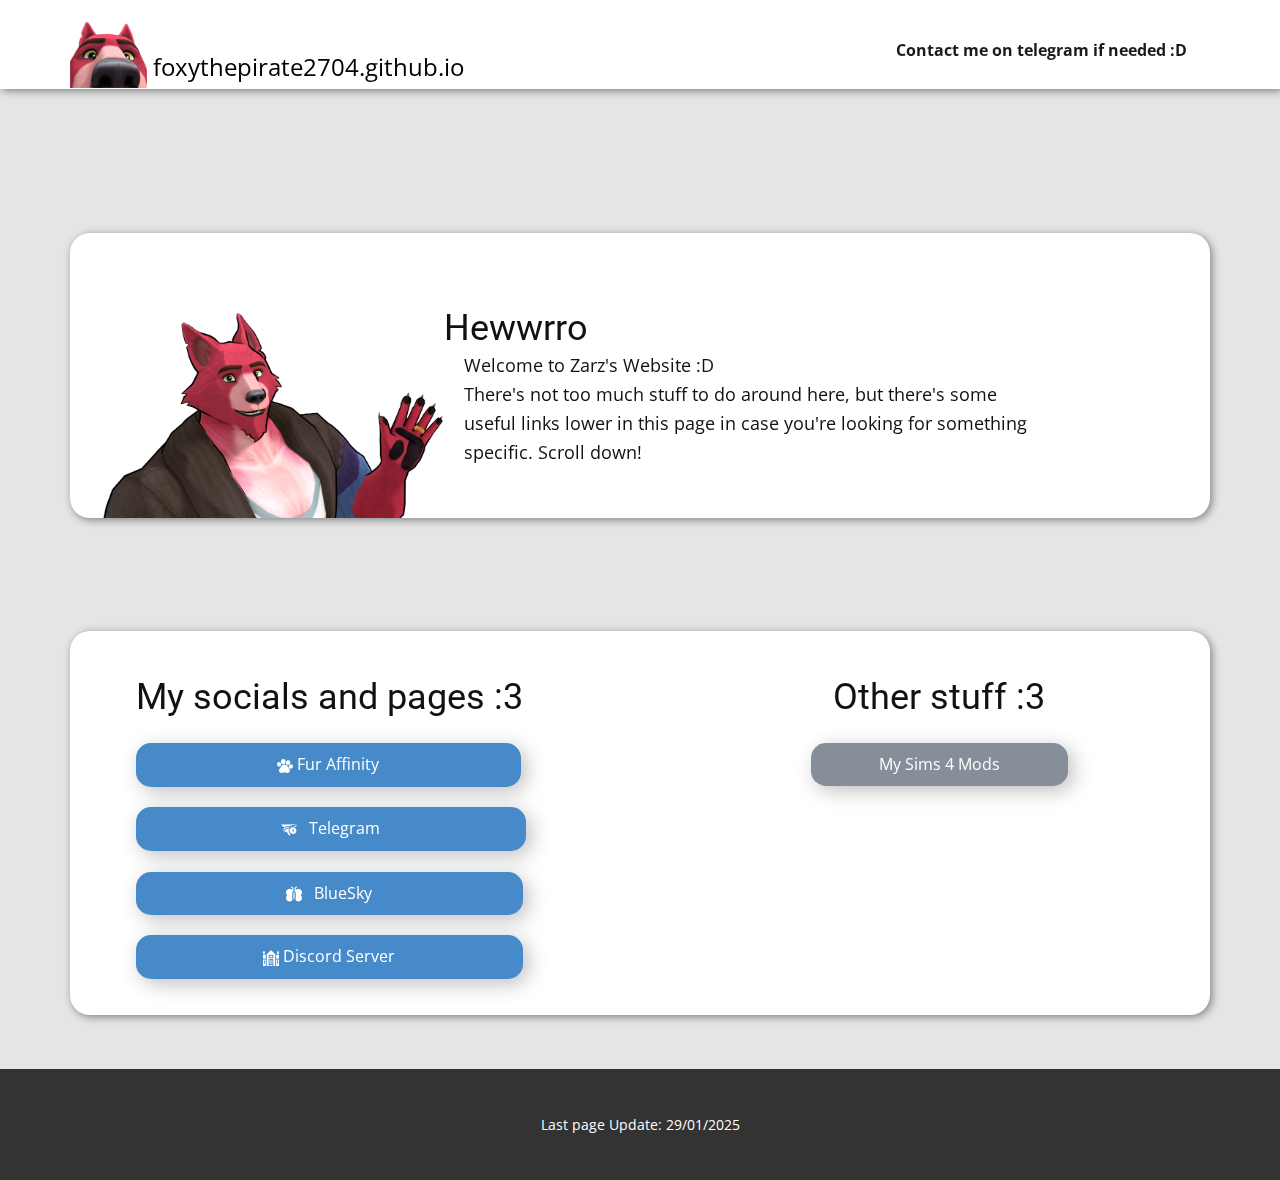
<file: index.html>
<!DOCTYPE html>
<html style="font-size: 16px;" lang="en-UY"><head>
    <meta name="viewport" content="width=device-width, initial-scale=1.0">
    <meta charset="utf-8">
    <meta name="keywords" content="fox zarz zarzy foxythepirate2704 foxy telegram fur affinity">
    <meta name="description" content="Nothing to see here, just a silly fox's site">
    <title>FoxZarz website :D</title>
    <link rel="stylesheet" href="nicepage.css" media="screen">
<link rel="stylesheet" href="index.css" media="screen">
    <script class="u-script" type="text/javascript" src="jquery.js" defer=""></script>
    <script class="u-script" type="text/javascript" src="nicepage.js" defer=""></script>
    <meta name="generator" content="Nicepage 7.3.1, nicepage.com">
    <meta property="og:title" content="FoxZarzNetwork.ddns.net">
    <meta property="og:description" content="Servidor del PC de fofo">
    <meta property="og:image" content="http://foxzarznetwork.ddns.net:8080/images/bdaypfp.png">
    <meta property="og:url" content="http://foxzarznetwork.ddns.net:8080/">
    <link rel="icon" href="images/nosewejsjsjs_100x100.png">
    
    
    
    
    
    
    
    <link id="u-theme-google-font" rel="stylesheet" href="https://fonts.googleapis.com/css?family=Roboto:100,100i,300,300i,400,400i,500,500i,700,700i,900,900i|Open+Sans:300,300i,400,400i,500,500i,600,600i,700,700i,800,800i">
    <script type="application/ld+json">{
		"@context": "http://schema.org",
		"@type": "Organization",
		"name": "Zarzy web"
}</script>
    <meta name="theme-color" content="#478ac9">
    <meta property="og:type" content="website">
  <meta data-intl-tel-input-cdn-path="intlTelInput/"></head>
  <body data-home-page="Inicio.html" data-home-page-title="Inicio" data-path-to-root="./" data-include-products="false" class="u-body u-overlap u-overlap-transparent u-stick-footer u-xl-mode" data-lang="en"><header class="u-box-shadow u-clearfix u-header u-sticky u-sticky-789c u-white u-header" id="sec-85d4" data-animation-name="" data-animation-duration="0" data-animation-delay="0" data-animation-direction=""><div class="u-clearfix u-sheet u-sheet-1">
        <p class="u-align-left u-large-text u-text u-text-variant u-text-1" data-animation-name="customAnimationIn" data-animation-duration="1000" data-animation-delay="0">
          <a class="u-active-none u-border-none u-btn u-button-link u-button-style u-hover-none u-none u-text-black u-btn-1" href="./" data-page-id="3092500759" title="Inicio">
            <span class="u-file-icon u-icon u-icon-1" data-href="./" data-page-id="3092500759"><img src="images/nosewejsjsjs_100x100.png" alt=""></span>&nbsp;foxythepirate2704.github.io<br>
          </a>
        </p>
        <nav class="u-align-right u-dropdown-icon u-menu u-menu-one-level u-menu-open-right u-offcanvas u-menu-1" data-responsive-from="MD" data-position="Menuuu" data-animation-name="fadeIn" data-animation-duration="1000" data-animation-delay="0">
          <div class="menu-collapse" style="font-size: 1rem; letter-spacing: 0px; font-weight: 700;">
            <a class="u-button-style u-custom-active-border-color u-custom-active-color u-custom-border u-custom-border-color u-custom-border-radius u-custom-borders u-custom-hover-border-color u-custom-hover-color u-custom-left-right-menu-spacing u-custom-padding-bottom u-custom-text-active-color u-custom-text-color u-custom-text-decoration u-custom-text-hover-color u-custom-text-shadow u-custom-text-shadow-blur u-custom-text-shadow-color u-custom-text-shadow-transparency u-custom-text-shadow-x u-custom-text-shadow-y u-custom-top-bottom-menu-spacing u-hamburger-link u-nav-link u-text-active-black u-text-black u-text-hover-black u-hamburger-link-1" href="#">
              <svg class="u-svg-link" viewBox="0 0 24 24"><use xlink:href="#menu-hamburger"></use></svg>
              <svg class="u-svg-content" version="1.1" id="menu-hamburger" viewBox="0 0 16 16" x="0px" y="0px" xmlns:xlink="http://www.w3.org/1999/xlink" xmlns="http://www.w3.org/2000/svg"><g><rect y="1" width="16" height="2"></rect><rect y="7" width="16" height="2"></rect><rect y="13" width="16" height="2"></rect>
</g></svg>
            </a>
          </div>
          <div class="u-custom-menu u-nav-container">
            <ul class="u-nav u-spacing-20 u-unstyled u-nav-1" data-animation-name="customAnimationIn" data-animation-duration="1000"><li class="u-nav-item"><a class="u-border-2 u-border-active-palette-1-base u-border-hover-palette-1-base u-button-style u-nav-link u-radius u-text-active-palette-1-base u-text-grey-90 u-text-hover-palette-2-base" href="https://t.me/FoxyThePirate2704" target="_blank" style="--radius: 5px; padding: 10px;">Contact me on telegram if needed :D</a>
</li></ul>
          </div>
          <div class="u-custom-menu u-nav-container-collapse">
            <div class="u-black u-border-5 u-border-grey-75 u-container-style u-inner-container-layout u-opacity u-opacity-95 u-sidenav">
              <div class="u-inner-container-layout u-sidenav-overflow">
                <div class="u-menu-close"></div>
                <ul class="u-align-center u-nav u-popupmenu-items u-unstyled u-nav-2"><li class="u-nav-item"><a class="u-button-style u-nav-link" href="https://t.me/FoxyThePirate2704" target="_blank">Contact me on telegram if needed :D</a>
</li></ul>
              </div>
            </div>
            <div class="u-black u-menu-overlay u-opacity u-opacity-55"></div>
          </div>
          <style class="menu-style">@media (max-width: 939px) {
                    [data-responsive-from="MD"] .u-nav-container {
                        display: none;
                    }
                    [data-responsive-from="MD"] .menu-collapse {
                        display: block;
                    }
                }</style>
        </nav>
      </div></header>
    <section class="u-clearfix u-grey-10 u-section-1" id="sec-fd0c">
      <div class="u-clearfix u-sheet u-sheet-1">
        <div class="u-container-style u-expanded-width u-group u-radius u-shape-round u-white u-group-1" data-animation-name="customAnimationIn" data-animation-duration="1000" data-animation-delay="200">
          <div class="u-container-layout u-valign-top-sm u-valign-top-xs u-container-layout-1">
            <div class="u-container-style u-expanded-width u-group u-group-2">
              <div class="u-container-layout u-container-layout-2">
                <h3 class="u-align-center u-text u-text-default u-text-1">Hewwrro</h3>
                <img class="custom-expanded u-image u-image-default lazyload u-image-1" alt="" data-image-width="1920" data-image-height="1231" data-src="images/startingsoon.png" loading="lazy">
                <p class="u-align-left u-text u-text-2">Welcome to Zarz's Website :D<br>There's not too much stuff to do around here, but there's some useful links lower in this page in case you're looking for something specific. Scroll down!
                </p>
              </div>
            </div>
          </div>
        </div>
      </div>
    </section>
    <section class="u-clearfix u-grey-10 u-section-2" id="sec-83aa">
      <div class="u-clearfix u-sheet u-valign-middle-xl u-sheet-1">
        <div class="u-container-style u-expanded-width u-group u-radius u-shape-round u-white u-group-1" data-animation-name="customAnimationIn" data-animation-duration="1000" data-animation-delay="0">
          <div class="u-container-layout u-container-layout-1">
            <div class="u-container-style u-expanded-width u-group u-group-2">
              <div class="u-container-layout u-container-layout-2">
                <h3 class="u-align-center u-text u-text-default u-text-1">My socials and pages :3</h3>
                <h3 class="u-align-center u-text u-text-default u-text-2">Other stuff :3</h3>
                <a href="https://www.furaffinity.net/user/foxzarz" class="u-btn u-btn-round u-button-style u-radius u-btn-1" target="_blank">
                  <span class="u-file-icon u-icon u-text-white"><img src="images/1076928-8d58d034.png" alt=""></span>&nbsp;Fur Affinity 
                </a>
                <a href="Sims-4-Mods.html" data-page-id="86067133" class="u-border-none u-btn u-btn-round u-button-style u-palette-5-dark-1 u-radius u-btn-2" title="Mods"> My Sims 4 Mods</a>
                <a href="https://t.me/zarzycorner" class="u-btn u-btn-round u-button-style u-radius u-btn-3" target="_blank">
                  <span class="u-file-icon u-icon u-text-white"><img src="images/1517979-9abc4c4c.png" alt=""></span> &nbsp;​&nbsp;​Telegram
                </a>
                <a href="https://bsky.app/profile/foxzarz.bsky.social" class="u-btn u-btn-round u-button-style u-radius u-btn-4" target="_blank">
                  <span class="u-file-icon u-icon u-text-white"><img src="images/344270-f69ed1c8.png" alt=""></span> &nbsp;​&nbsp;​BlueSky
                </a>
                <a href="https://discord.gg/8mKVA8m4Sj" class="u-btn u-btn-round u-button-style u-radius u-btn-5" target="_blank">
                  <span class="u-file-icon u-icon u-text-white"><img src="images/1811289-1ba4a012.png" alt=""></span>&nbsp;Discord Server 
                </a>
              </div>
            </div>
          </div>
        </div>
      </div>
    </section>
    <style class="u-overlap-style">.u-overlap:not(.u-sticky-scroll) .u-header {
background-color: #ffffff !important
}</style>
    
    
    
    
    
    
    <footer class="u-align-center u-clearfix u-container-align-center u-footer u-grey-80 u-footer" id="sec-7b19"><div class="u-clearfix u-sheet u-valign-middle u-sheet-1">
        <p class="u-small-text u-text u-text-variant u-text-1">Last page Update​: 29/01/2025<br>
        </p>
      </div></footer>
  
</body></html>
</file>
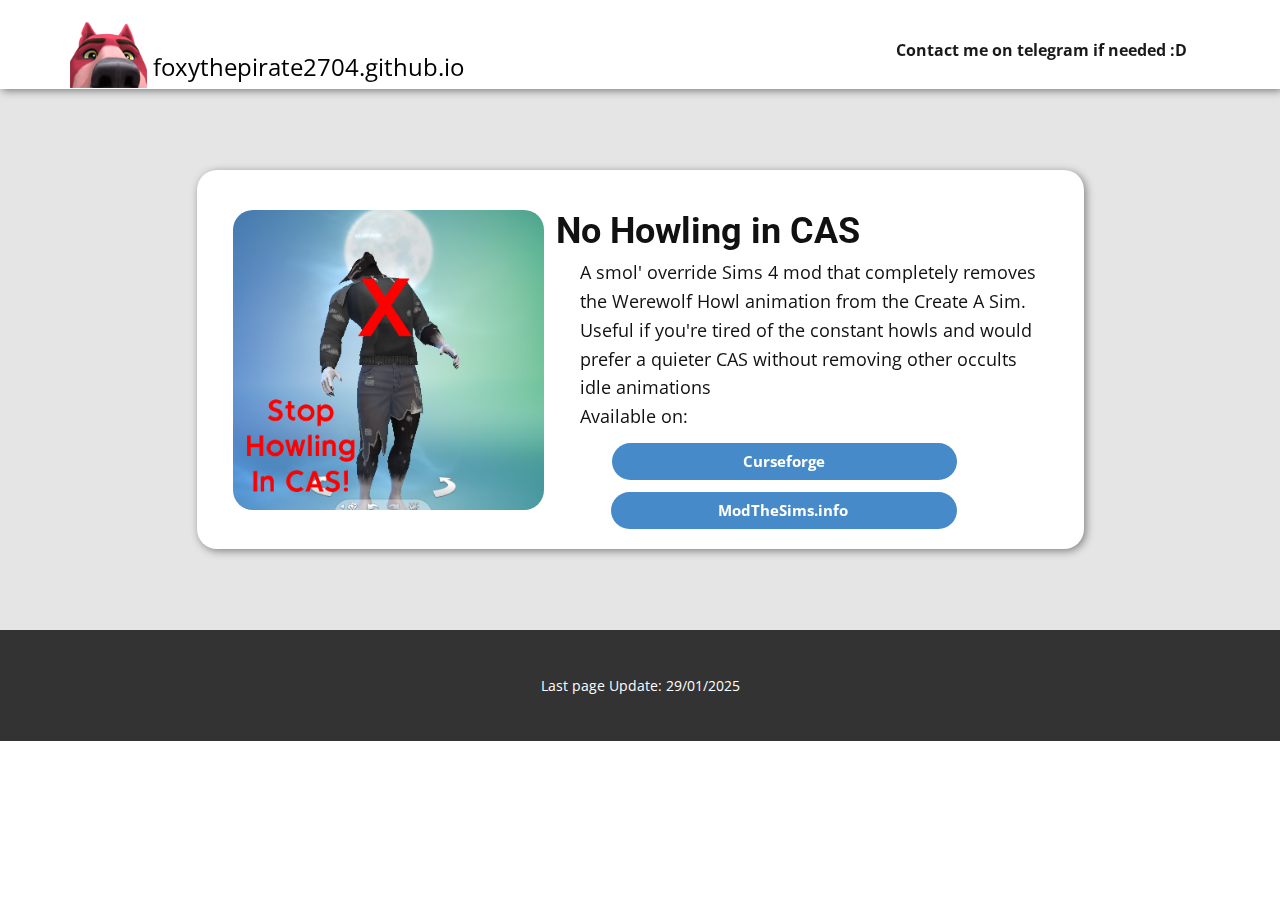
<file: Sims-4-Mods.html>
<!DOCTYPE html>
<html style="font-size: 16px;" lang="en-UY"><head>
    <meta name="viewport" content="width=device-width, initial-scale=1.0">
    <meta charset="utf-8">
    <meta name="keywords" content="">
    <meta name="description" content="Just a silly fox's page">
    <title>Sims 4 Mods</title>
    <link rel="stylesheet" href="nicepage.css" media="screen">
<link rel="stylesheet" href="Sims-4-Mods.css" media="screen">
    <script class="u-script" type="text/javascript" src="jquery.js" defer=""></script>
    <script class="u-script" type="text/javascript" src="nicepage.js" defer=""></script>
    <meta name="generator" content="Nicepage 7.3.1, nicepage.com">
    <link rel="icon" href="images/nosewejsjsjs_100x100.png">
    
    
    
    
    
    
    <link id="u-theme-google-font" rel="stylesheet" href="https://fonts.googleapis.com/css?family=Roboto:100,100i,300,300i,400,400i,500,500i,700,700i,900,900i|Open+Sans:300,300i,400,400i,500,500i,600,600i,700,700i,800,800i">
    <script type="application/ld+json">{
		"@context": "http://schema.org",
		"@type": "Organization",
		"name": "Zarzy web"
}</script>
    <meta name="theme-color" content="#478ac9">
    <meta property="og:title" content="Sims 4 Mods">
    <meta property="og:description" content="Just a silly fox's page">
    <meta property="og:type" content="website">
  <meta data-intl-tel-input-cdn-path="intlTelInput/"></head>
  <body data-path-to-root="./" data-include-products="false" class="u-body u-xl-mode" data-lang="en"><header class="u-box-shadow u-clearfix u-header u-sticky u-sticky-789c u-white u-header" id="sec-85d4" data-animation-name="" data-animation-duration="0" data-animation-delay="0" data-animation-direction=""><div class="u-clearfix u-sheet u-sheet-1">
        <p class="u-align-left u-large-text u-text u-text-variant u-text-1" data-animation-name="customAnimationIn" data-animation-duration="1000" data-animation-delay="0">
          <a class="u-active-none u-border-none u-btn u-button-link u-button-style u-hover-none u-none u-text-black u-btn-1" href="./" data-page-id="3092500759" title="Inicio">
            <span class="u-file-icon u-icon u-icon-1" data-href="./" data-page-id="3092500759"><img src="images/nosewejsjsjs_100x100.png" alt=""></span>&nbsp;foxythepirate2704.github.io<br>
          </a>
        </p>
        <nav class="u-align-right u-dropdown-icon u-menu u-menu-one-level u-menu-open-right u-offcanvas u-menu-1" data-responsive-from="MD" data-position="Menuuu" data-animation-name="fadeIn" data-animation-duration="1000" data-animation-delay="0">
          <div class="menu-collapse" style="font-size: 1rem; letter-spacing: 0px; font-weight: 700;">
            <a class="u-button-style u-custom-active-border-color u-custom-active-color u-custom-border u-custom-border-color u-custom-border-radius u-custom-borders u-custom-hover-border-color u-custom-hover-color u-custom-left-right-menu-spacing u-custom-padding-bottom u-custom-text-active-color u-custom-text-color u-custom-text-decoration u-custom-text-hover-color u-custom-text-shadow u-custom-text-shadow-blur u-custom-text-shadow-color u-custom-text-shadow-transparency u-custom-text-shadow-x u-custom-text-shadow-y u-custom-top-bottom-menu-spacing u-hamburger-link u-nav-link u-text-active-black u-text-black u-text-hover-black u-hamburger-link-1" href="#">
              <svg class="u-svg-link" viewBox="0 0 24 24"><use xlink:href="#menu-hamburger"></use></svg>
              <svg class="u-svg-content" version="1.1" id="menu-hamburger" viewBox="0 0 16 16" x="0px" y="0px" xmlns:xlink="http://www.w3.org/1999/xlink" xmlns="http://www.w3.org/2000/svg"><g><rect y="1" width="16" height="2"></rect><rect y="7" width="16" height="2"></rect><rect y="13" width="16" height="2"></rect>
</g></svg>
            </a>
          </div>
          <div class="u-custom-menu u-nav-container">
            <ul class="u-nav u-spacing-20 u-unstyled u-nav-1" data-animation-name="customAnimationIn" data-animation-duration="1000"><li class="u-nav-item"><a class="u-border-2 u-border-active-palette-1-base u-border-hover-palette-1-base u-button-style u-nav-link u-radius u-text-active-palette-1-base u-text-grey-90 u-text-hover-palette-2-base" href="https://t.me/FoxyThePirate2704" target="_blank" style="--radius: 5px; padding: 10px;">Contact me on telegram if needed :D</a>
</li></ul>
          </div>
          <div class="u-custom-menu u-nav-container-collapse">
            <div class="u-black u-border-5 u-border-grey-75 u-container-style u-inner-container-layout u-opacity u-opacity-95 u-sidenav">
              <div class="u-inner-container-layout u-sidenav-overflow">
                <div class="u-menu-close"></div>
                <ul class="u-align-center u-nav u-popupmenu-items u-unstyled u-nav-2"><li class="u-nav-item"><a class="u-button-style u-nav-link" href="https://t.me/FoxyThePirate2704" target="_blank">Contact me on telegram if needed :D</a>
</li></ul>
              </div>
            </div>
            <div class="u-black u-menu-overlay u-opacity u-opacity-55"></div>
          </div>
          <style class="menu-style">@media (max-width: 939px) {
                    [data-responsive-from="MD"] .u-nav-container {
                        display: none;
                    }
                    [data-responsive-from="MD"] .menu-collapse {
                        display: block;
                    }
                }</style>
        </nav>
      </div></header>
    <section class="u-clearfix u-grey-10 u-section-1" id="block-1">
      <div class="u-clearfix u-sheet u-valign-middle-sm u-valign-middle-xl u-valign-middle-xs u-sheet-1">
        <div class="u-container-style u-expanded-width-md u-expanded-width-sm u-expanded-width-xs u-group u-radius u-shape-round u-white u-group-1" data-animation-name="customAnimationIn" data-animation-duration="1000" data-animation-delay="100">
          <div class="u-container-layout u-container-layout-1">
            <img class="u-image u-image-round u-radius lazyload u-image-1" alt="" data-image-width="757" data-image-height="731" data-src="images/MTS_FoxyThePirate2704-2104947-nohowl.png" loading="lazy">
            <h3 class="u-align-left u-text u-text-default u-text-1">No Howling in CAS</h3>
            <p class="u-text u-text-2">A smol' override Sims 4 mod that completely removes the Werewolf Howl animation from the Create A Sim. Useful if you're tired of the constant howls and would prefer a quieter CAS without removing other occults idle animations<br>Available on:<br>
            </p>
            <a href="https://www.curseforge.com/sims4/mods/no-howling-on-cas" class="u-btn u-btn-round u-button-style u-hover-palette-1-light-1 u-palette-1-base u-radius u-btn-1" target="_blank">Curseforge </a>
            <a href="https://modthesims.info/d/668735/stop-howling-in-cas.html" class="u-btn u-btn-round u-button-style u-hover-palette-1-light-1 u-palette-1-base u-radius u-btn-2" target="_blank">ModTheSims.info </a>
          </div>
        </div>
      </div>
    </section>
    
    
    
    
    
    
    <footer class="u-align-center u-clearfix u-container-align-center u-footer u-grey-80 u-footer" id="sec-7b19"><div class="u-clearfix u-sheet u-valign-middle u-sheet-1">
        <p class="u-small-text u-text u-text-variant u-text-1">Last page Update​: 29/01/2025<br>
        </p>
      </div></footer>
  
</body></html>
</file>
